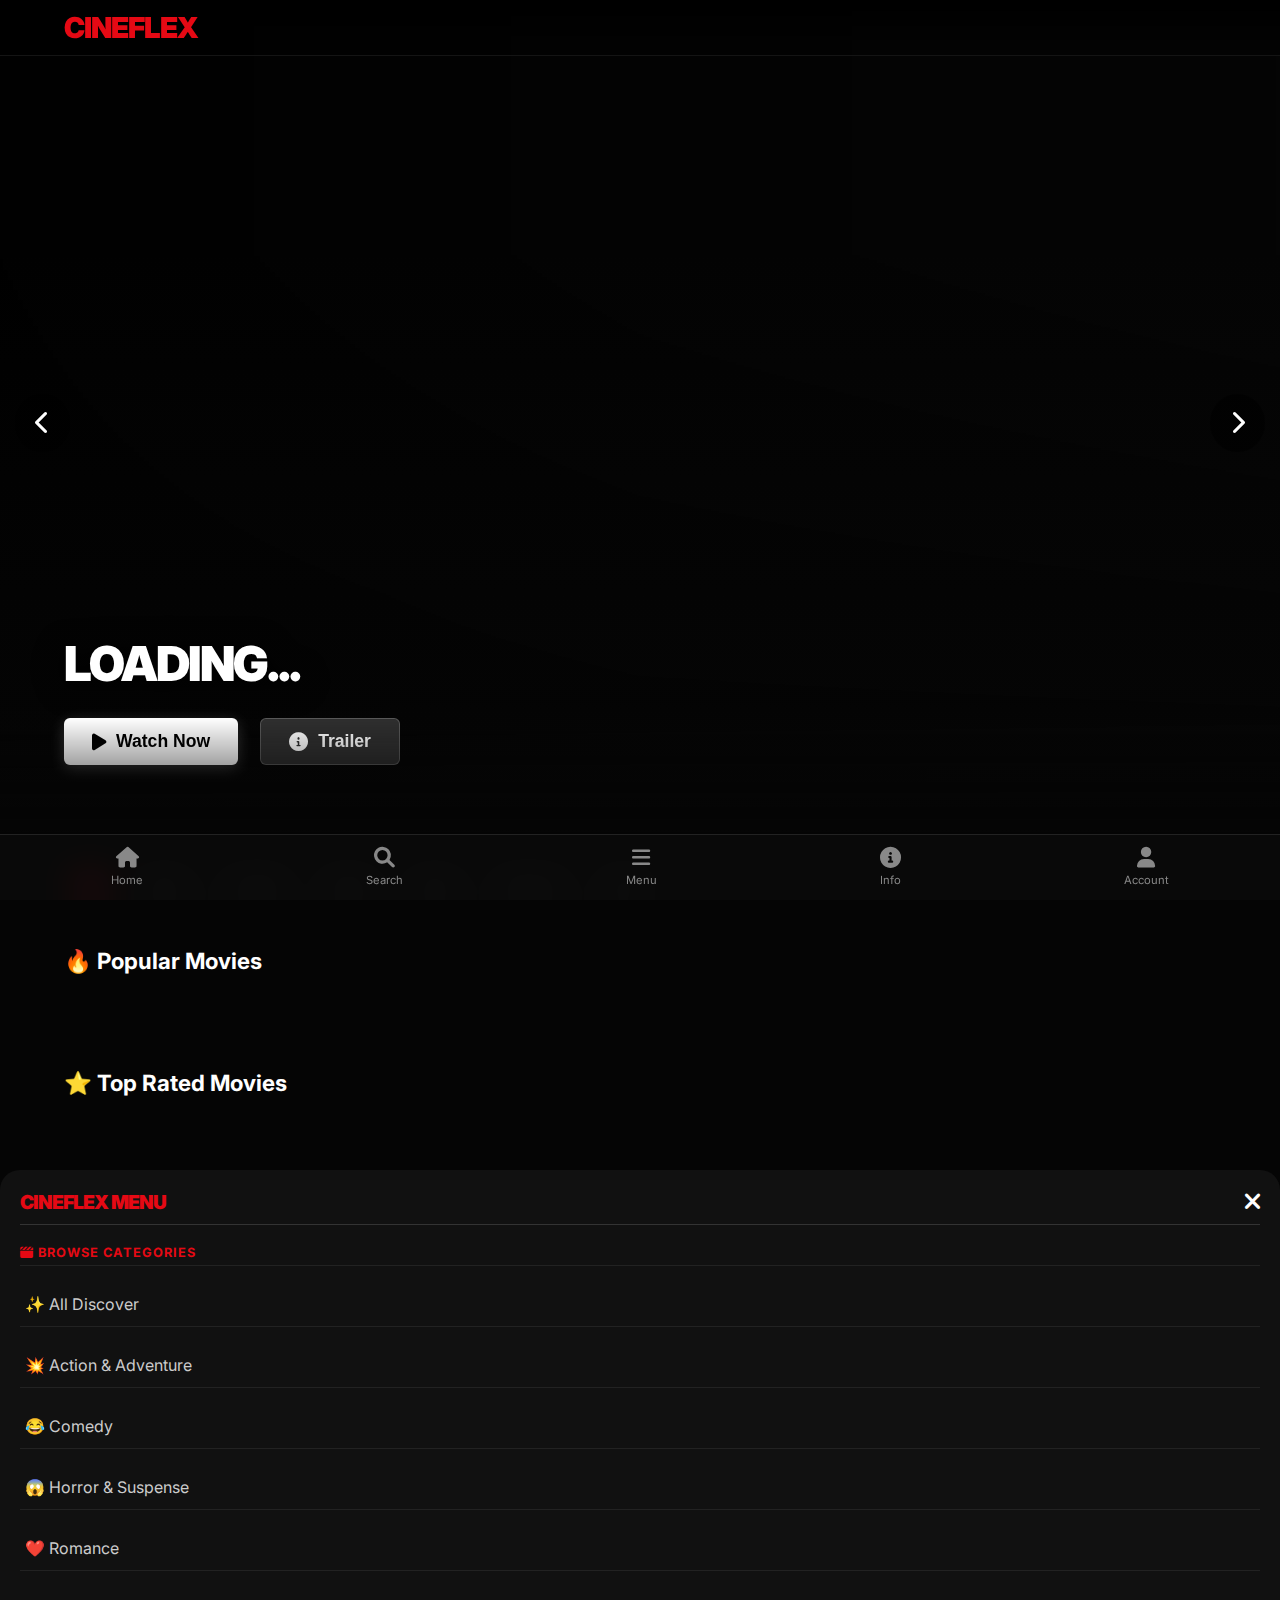
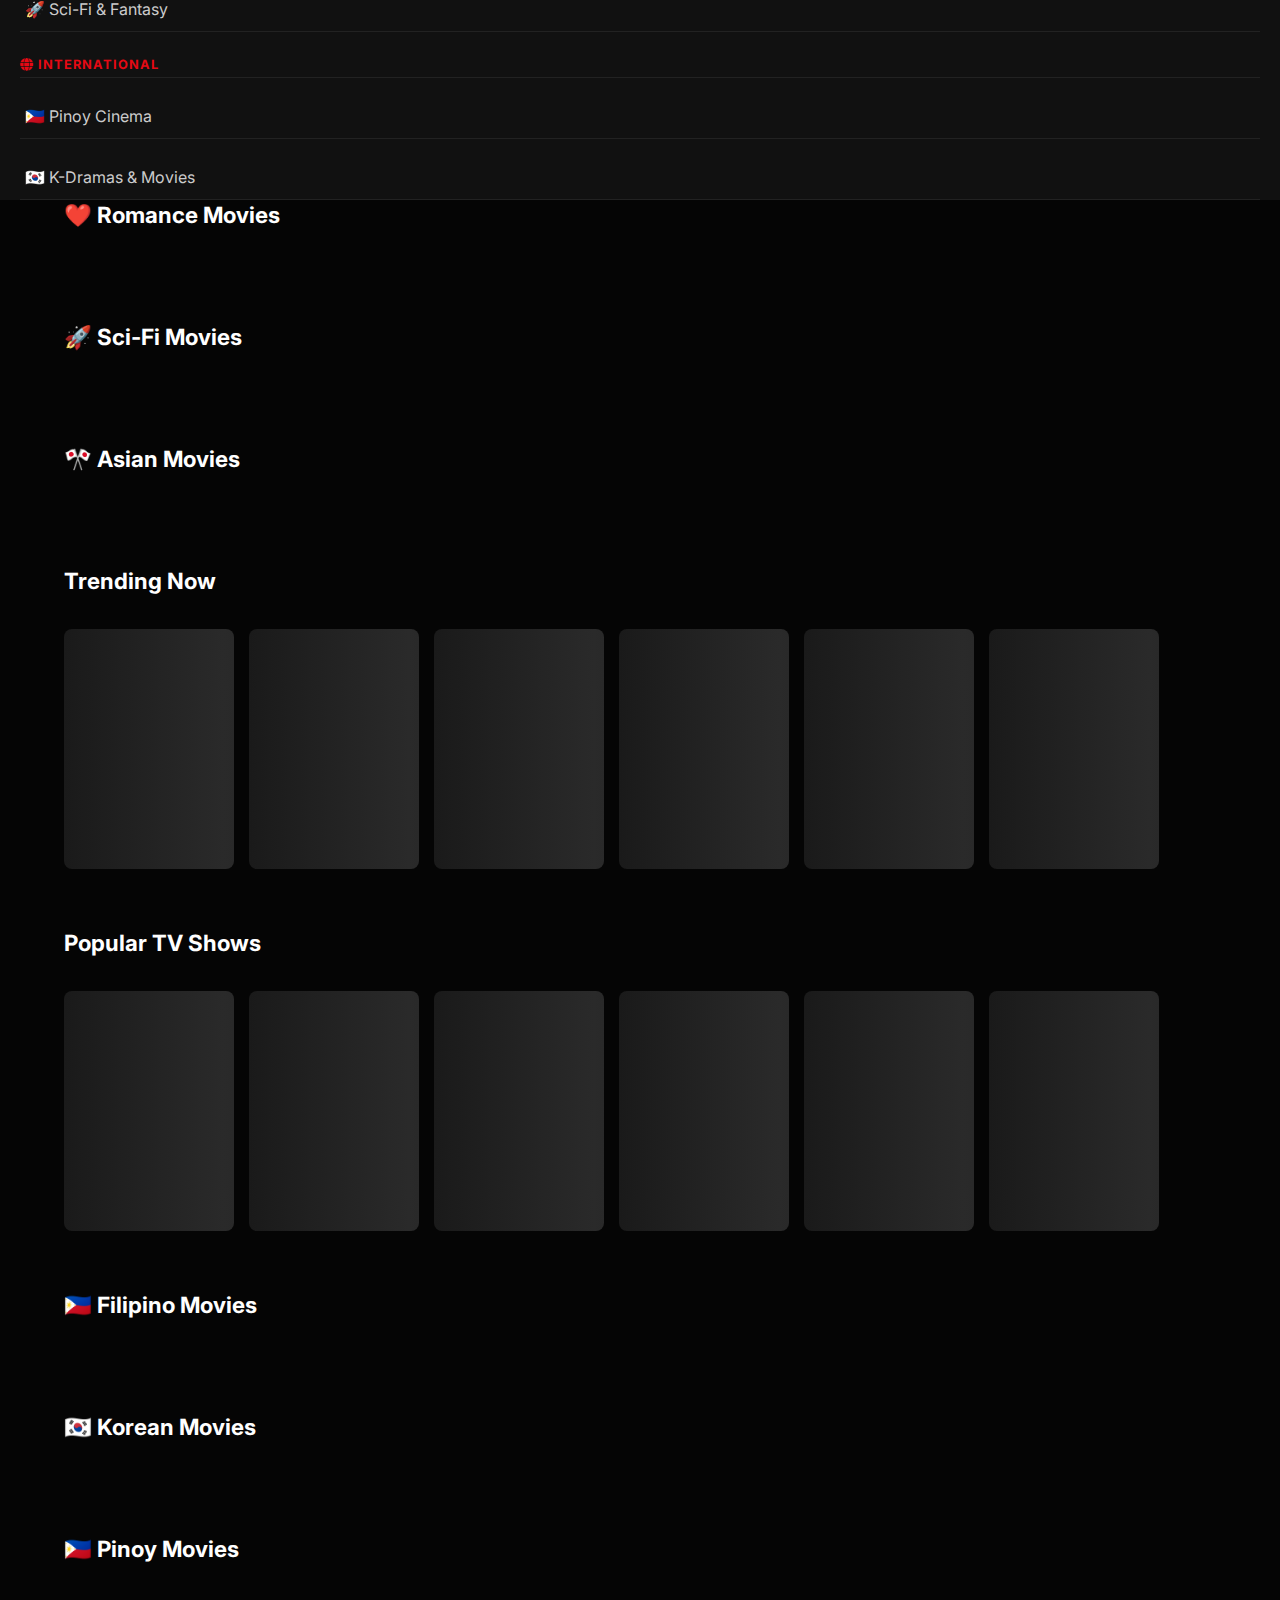
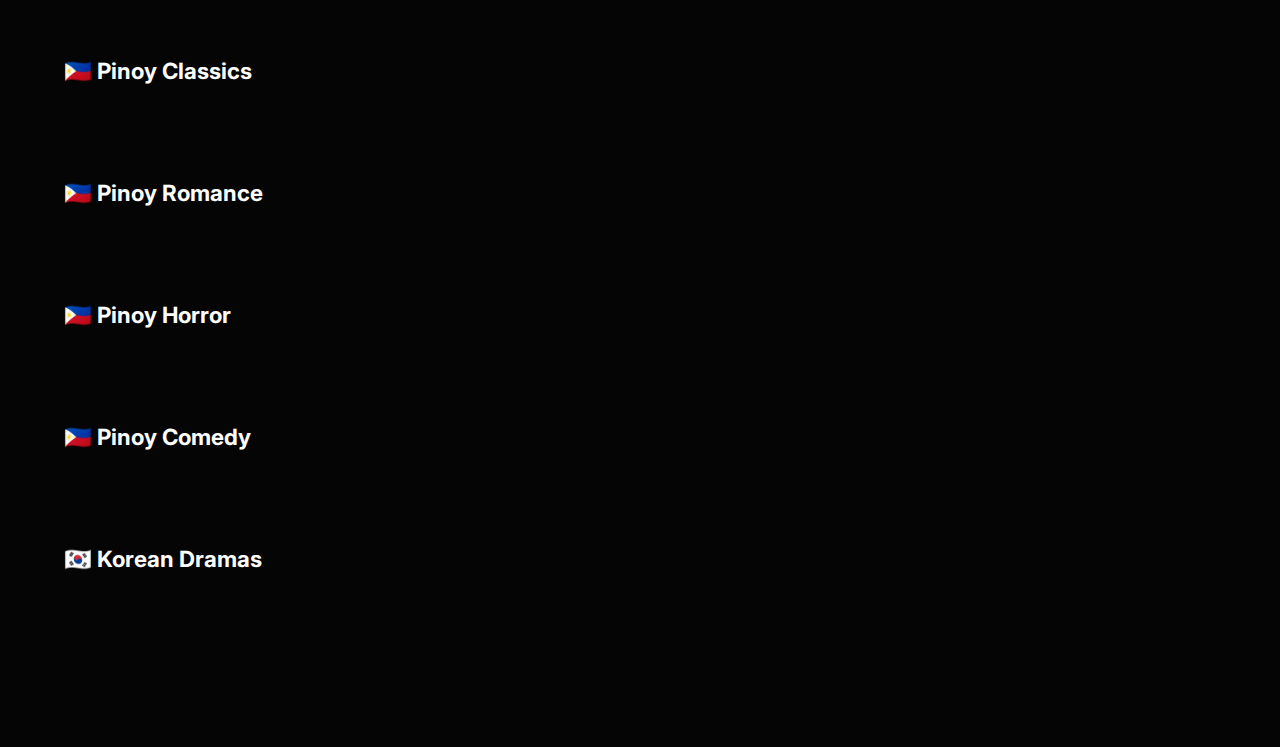
<file: index.html>
<!DOCTYPE html>
<html lang="en">
<head>
  <script async src="https://www.googletagmanager.com/gtag/js?id=G-WGQFTDMHGY"></script>
<script>
  window.dataLayer = window.dataLayer || [];
  function gtag(){dataLayer.push(arguments);}
  gtag('js', new Date());

  gtag('config', 'G-WGQFTDMHGY');
</script>
  
  <script src="https://pl28389725.effectivegatecpm.com/03/53/7d/03537deb3b1a6012bf51de011865aed1.js"></script>
  <meta name="apple-mobile-web-app-capable" content="yes">
<meta name="apple-mobile-web-app-status-bar-style" content="black-translucent">
<link rel="apple-touch-icon" href="icons/icon-192.png">

  <link rel="manifest" href="manifest.json">

<script>
  if ('serviceWorker' in navigator) {
    window.addEventListener('load', () => {
      navigator.serviceWorker.register('/sw.js')
        .then(reg => console.log('SW Registered!', reg))
        .catch(err => console.log('SW Registration failed', err));
    });
  }
</script>
  
  <meta name="apple-mobile-web-app-capable" content="yes">
<meta name="apple-mobile-web-app-status-bar-style" content="black-translucent">
<meta name="apple-mobile-web-app-title" content="CineFlex">
<link rel="apple-touch-icon" href="icons/icon-192.png">
  
  <meta charset="UTF-8">
  <meta name="viewport" content="width=device-width, initial-scale=1.0, viewport-fit=cover">
  <title>Cineflex - Premium Streaming</title>
  <link rel="stylesheet" href="home.css">
  <link rel="stylesheet" href="https://cdn.plyr.io/3.7.8/plyr.css" />
<style>
  :root { 
    --plyr-color-main: #e50914; /* Kulay ng buttons */
  } 
  .plyr { border-radius: 8px; overflow: hidden; margin-top: 10px; }
</style>
  <link rel="stylesheet" href="https://cdnjs.cloudflare.com/ajax/libs/font-awesome/6.0.0/css/all.min.css">
  <link href="https://fonts.googleapis.com/css2?family=Inter:wght@400;700;900&display=swap" rel="stylesheet">
</head>
<body>

  <nav class="navbar">
  <div class="logo">CINEFLEX</div>
</nav>

<div class="bottom-nav">
  <div class="nav-item" onclick="window.scrollTo({top: 0, behavior: 'smooth'})">
    <i class="fa-solid fa-house"></i>
    <span>Home</span>
  </div>
  <div class="nav-item" onclick="openSearch()">
    <i class="fa-solid fa-magnifying-glass"></i>
    <span>Search</span>
  </div>
  <div class="nav-item" onclick="openMenuDrawer()">
    <i class="fa-solid fa-bars"></i>
    <span>Menu</span>
  </div>
  <div class="nav-item" onclick="openDMCA()">
    <i class="fa-solid fa-circle-info"></i>
    <span>Info</span>
  </div>
  <div class="nav-item" onclick="openAccount()">
    <i class="fa-solid fa-user"></i>
    <span>Account</span>
  </div>
</div>
  <!-- DMCA MODAL -->
<div id="dmca-modal" class="modal">
  <div class="modal-content">
    <div class="modal-banner" style="background:#111;">
      <span class="close-modal" onclick="closeDMCA()">&times;</span>
    </div>
    <div class="modal-body">
      <h2>DMCA Policy</h2>

      <p>
        Cineflex respects the intellectual property rights of others.
        We comply with the Digital Millennium Copyright Act (DMCA) and
        respond to valid infringement notices.
      </p>

      <p>
        If you believe that your copyrighted work has been copied in a way
        that constitutes copyright infringement, please provide us with
        the following information:
      </p>

      <ul style="color:#bbb; line-height:1.6;">
        <li>Proof of ownership of the copyrighted content</li>
        <li>URL of the allegedly infringing material</li>
        <li>Your contact information</li>
        <li>A statement that the information is accurate</li>
      </ul>

      <p>
        Send DMCA notices to:<br>
        <b>dmca@cineflex.app</b>
      </p>

      <p style="font-size:0.85rem; color:#777;">
        We do not host any media files on our servers.
        All content is provided by third-party services.
      </p>
    </div>
  </div>
</div>
  
<!-- SEARCH OVERLAY -->
<div id="search-overlay" class="search-overlay">
  
  <div class="search-input-wrapper">
    <i class="fa-solid fa-magnifying-glass"></i>
    <input 
      type="text" 
      placeholder="Search movies or TV shows..."
      oninput="processSearch(this.value)"
      autofocus
    >
    <i class="fa-solid fa-xmark" onclick="closeSearch()" style="cursor:pointer;"></i>
  </div>

  <div id="search-results" class="search-results-grid"></div>

</div>
<div id="menu-drawer" class="drawer">
  <div class="drawer-header">
    <div class="logo" style="font-size: 1.2rem;">CINEFLEX MENU</div>
    <i class="fa-solid fa-xmark" onclick="closeMenuDrawer()" style="font-size: 1.5rem; cursor: pointer;"></i>
  </div>
  
  <div class="drawer-content">
    <div class="menu-section">
      <h4><i class="fa-solid fa-clapperboard"></i> Browse Categories</h4>
      <p onclick="filterByGenre('all', this); closeMenuDrawer()">✨ All Discover</p>
      <p onclick="filterByGenre('28', this); closeMenuDrawer()">💥 Action & Adventure</p>
      <p onclick="filterByGenre('35', this); closeMenuDrawer()">😂 Comedy</p>
      <p onclick="filterByGenre('27', this); closeMenuDrawer()">😱 Horror & Suspense</p>
      <p onclick="filterByGenre('10749', this); closeMenuDrawer()">❤️ Romance</p>
      <p onclick="filterByGenre('878', this); closeMenuDrawer()">🚀 Sci-Fi & Fantasy</p>
    </div>

    <div class="menu-section">
      <h4><i class="fa-solid fa-globe"></i> International</h4>
      <p onclick="scrollToSection('pinoy-list')">🇵🇭 Pinoy Cinema</p>
      <p onclick="scrollToSection('korean-tv-list')">🇰🇷 K-Dramas & Movies</p>
      <p onclick="scrollToSection('asian-list')">🎌 Anime & Asian Hits</p>
    </div>

    <div class="menu-section">
      <h4><i class="fa-solid fa-gears"></i> Account & Support</h4>
      <p onclick="openAccount()"><i class="fa-solid fa-user-gear"></i> Account Settings</p>
      <p onclick="openDMCA()"><i class="fa-solid fa-shield-halved"></i> Privacy & DMCA</p>
      <p onclick="window.location.reload()"><i class="fa-solid fa-rotate"></i> Refresh App</p>
    </div>
  </div>
</div>



  <header class="banner" id="banner">
  <div id="trailer-container" class="trailer-overlay">
    <div id="player"></div> <button class="close-trailer-btn" onclick="closeTrailer()">
        <i class="fa-solid fa-xmark"></i>
    </button>
  </div>

  <button class="banner-nav prev" onclick="changeBanner(-1)"><i class="fa-solid fa-chevron-left"></i></button>
  <button class="banner-nav next" onclick="changeBanner(1)"><i class="fa-solid fa-chevron-right"></i></button>

  <div class="banner-content">
    <h1 id="banner-title">Loading...</h1>
    <p id="banner-desc"></p>
    <div class="banner-buttons">
  <button class="play-btn" onclick="startPlayback()">
    <i class="fa-solid fa-play"></i> Watch Now
  </button>
  
  <button class="info-btn" onclick="playTrailer()">
    <i class="fa-solid fa-circle-info"></i> Trailer
  </button>
</div>
  </div>
  <div class="banner-fade"></div>
</header>



  <div class="genre-wrapper">
    <div class="genre-container" id="genre-list">
      <button class="genre-pill active" onclick="filterByGenre('all', this)">All</button>
      <button class="genre-pill" onclick="filterByGenre('28', this)">Action</button>
      <button class="genre-pill" onclick="filterByGenre('35', this)">Comedy</button>
      <button class="genre-pill" onclick="filterByGenre('18', this)">Drama</button>
      <button class="genre-pill" onclick="filterByGenre('27', this)">Horror</button>
      <button class="genre-pill" onclick="filterByGenre('10749', this)">Romance</button>
      <button class="genre-pill" onclick="filterByGenre('878', this)">Sci-Fi</button>
    </div>
  </div>

  <div id="player-container" class="player-wrapper" style="display:none;">
    <div class="player-header">
      <span id="player-title-display">Now Playing</span>
      <div class="player-controls">
  <div id="autoplay-container" style="display:none; align-items: center; gap: 10px; margin-right: 15px;">
    <span id="next-timer" style="color: var(--accent); font-weight: bold; font-size: 0.8rem;"></span>
    <label class="switch">
      <input type="checkbox" id="autoplay-toggle" checked>
      <span class="slider"></span>
    </label>
    <span style="font-size: 0.7rem; color: #888;">Auto-play</span>
  </div>
  <button id="next-ep-btn" class="next-btn" onclick="playNextEpisode()" style="display:none;">
    <i class="fa-solid fa-forward-step"></i> Next
  </button>
  <button onclick="closePlayer()" class="close-player-btn">×</button>
</div>
    </div>
    <div class="iframe-container" id="media-container">
  <div id="plyr-wrapper">
    <video id="player-gui" playsinline controls></video>
  </div>
  <iframe id="video-player" src="" frameborder="0" allowfullscreen scrolling="no" style="display:none;"></iframe>
</div>
  </div>

  <main class="content">

    <section class="row" id="my-list-section" style="display: none;">
      <h2 style="color: #ffd700;"><i class="fa-solid fa-star"></i> My List</h2>
      <div class="scroller" id="my-list"></div>
    </section>

    <section class="row" id="continue-watching-section" style="display: none;">
      <h2 style="color: #4cd137;"><i class="fa-solid fa-clock-rotate-left"></i> Continue Watching</h2>
      <div class="scroller" id="continue-list"></div>
    </section>

    <section class="row">
  <h2>🔥 Popular Movies</h2>
  <div class="scroller" id="popular-list"></div>
</section>

<section class="row">
  <h2>⭐ Top Rated Movies</h2>
  <div class="scroller" id="toprated-list"></div>
</section>

<section class="row">
  <h2>🎬 Now Playing</h2>
  <div class="scroller" id="nowplaying-list"></div>
</section>

<section class="row">
  <h2>⏳ Upcoming Movies</h2>
  <div class="scroller" id="upcoming-list"></div>
</section>

<section class="row">
  <h2>💥 Action Movies</h2>
  <div class="scroller" id="action-list"></div>
</section>

<section class="row">
  <h2>😂 Comedy Movies</h2>
  <div class="scroller" id="comedy-list"></div>
</section>

<section class="row">
  <h2>😱 Horror Movies</h2>
  <div class="scroller" id="horror-list"></div>
</section>

<section class="row">
  <h2>❤️ Romance Movies</h2>
  <div class="scroller" id="romance-list"></div>
</section>

<section class="row">
  <h2>🚀 Sci-Fi Movies</h2>
  <div class="scroller" id="scifi-list"></div>
</section>

<section class="row">
  <h2>🎌 Asian Movies</h2>
  <div class="scroller" id="asian-list"></div>
</section>
    <section class="row">
      <h2 id="row-title">Trending Now</h2>
      <div class="scroller" id="main-list"></div>
    </section>
    
    <section class="row" id="tv-section">
      <h2>Popular TV Shows</h2>
      <div class="scroller" id="tv-list"></div>
    </section>
    <section class="row">
  <h2>🇵🇭 Filipino Movies</h2>
  <div class="scroller" id="filipino-list"></div>
</section>

<section class="row">
  <h2>🇰🇷 Korean Movies</h2>
  <div class="scroller" id="korean-list"></div>
</section>

    <!-- 🇵🇭 PINOY SECTIONS (ADD ONLY) -->
<section class="row"><h2>🇵🇭 Pinoy Movies</h2><div class="scroller" id="pinoy-list"></div></section>
<section class="row"><h2>🇵🇭 Pinoy Classics</h2><div class="scroller" id="pinoy-classics-list"></div></section>
<section class="row"><h2>🇵🇭 Pinoy Romance</h2><div class="scroller" id="pinoy-romance-list"></div></section>
<section class="row"><h2>🇵🇭 Pinoy Horror</h2><div class="scroller" id="pinoy-horror-list"></div></section>
<section class="row"><h2>🇵🇭 Pinoy Comedy</h2><div class="scroller" id="pinoy-comedy-list"></div></section>

<!-- 🇰🇷 KOREAN SECTIONS -->
<section class="row"><h2>🇰🇷 Korean Dramas</h2><div class="scroller" id="korean-tv-list"></div></section>
  </main>

  <div id="details-modal" class="modal">
    <div class="modal-content">
      <div class="modal-banner" id="modal-banner">
        <span class="close-modal" onclick="closeModal()">&times;</span>
      </div>
      <div class="modal-body">
    <h2 id="modal-title"></h2>
    <div id="modal-meta-row"></div>
    <p id="modal-desc"></p>
    
    <div class="modal-actions">
        <button class="play-btn-large" onclick="startPlayback()">
            <i class="fa-solid fa-play"></i> Watch Now
        </button>
        <button class="trailer-btn" onclick="playTrailer()">
            <i class="fa-solid fa-film"></i> Trailer
        </button>
        <button class="mylist-btn" id="mylist-btn" onclick="toggleMyList()">
            <i class="fa-solid fa-plus"></i>
        </button>
    </div>

    <div id="episode-selector" class="episode-controls" style="display:none; margin-top: 20px;">
        <div class="selector-group">
            <label>Season</label>
            <select id="season-select" onchange="loadEpisodes(currentItem.id, this.value)"></select>
        </div>
        <div class="selector-group">
            <label>Episode</label>
            <select id="episode-select"></select>
        </div>
    </div>

    <div class="cast-section">
        <h4>Top Cast</h4>
        <div class="cast-scroller" id="modal-cast"></div>
    </div>

    <div class="similar-section">
        <h4>More Like This</h4>
        <div class="similar-grid" id="modal-similar"></div>
    </div>
</div>

  <script src="home.js"></script>
      <script>
  if ('serviceWorker' in navigator) {
    window.addEventListener('load', () => {
      navigator.serviceWorker.register('/sw.js')
        .then(reg => console.log('Service Worker registered!', reg))
        .catch(err => console.log('Service Worker registration failed', err));
    });
  }
      </script>


</body>
  </html>
</file>
<file: home.css>
:root { --bg: #050505; --accent: #e50914; --text: #ffffff; --card-w: 160px; --card-h: 240px; }
body { font-family: 'Inter', sans-serif; background: var(--bg); color: var(--text); margin: 0; overflow-x: hidden; }

.navbar { position: fixed; width: 100%; padding: 15px 5%; z-index: 1000; display: flex; justify-content: space-between; background: linear-gradient(to bottom, rgba(0,0,0,0.9), transparent); box-sizing: border-box; }
.logo { color: var(--accent); font-weight: 900; font-size: 1.8rem; letter-spacing: -1px; }
.nav-icons i { font-size: 1.2rem; cursor: pointer; margin-left: 20px; transition: 0.3s; }
.nav-icons i:hover { color: var(--accent); }

.banner { height: 75vh; background-size: cover; background-position: center top; position: relative; display: flex; align-items: center; padding: 0 5%; }
.banner-content { max-width: 600px; z-index: 2; }
.banner-fade { position: absolute; bottom: 0; left: 0; width: 100%; height: 100%; background: linear-gradient(to top, var(--bg) 5%, transparent 70%); }
.play-btn { background: white; color: black; border: none; padding: 12px 30px; border-radius: 4px; font-weight: bold; cursor: pointer; margin-right: 10px; font-size: 1rem; }
.info-btn { background: rgba(109, 109, 110, 0.7); color: white; border: none; padding: 12px 30px; border-radius: 4px; font-weight: bold; cursor: pointer; font-size: 1rem; }

.genre-wrapper { padding: 20px 5%; }
.genre-container { display: flex; gap: 10px; overflow-x: auto; padding-bottom: 10px; scrollbar-width: none; }
.genre-pill { background: #1a1a1a; border: 1px solid #333; color: white; padding: 8px 18px; border-radius: 20px; cursor: pointer; white-space: nowrap; transition: 0.3s; }
.genre-pill.active { background: var(--accent); border-color: var(--accent); }

.content { padding: 0 5%; }
.row { margin-bottom: 40px; }
.row h2 { font-size: 1.4rem; margin-bottom: 15px; display: flex; align-items: center; gap: 10px; }
.scroller { display: flex; gap: 15px; overflow-x: auto; padding: 10px 0; scrollbar-width: none; }

.card { min-width: var(--card-w); height: var(--card-h); border-radius: 8px; overflow: hidden; position: relative; cursor: pointer; transition: 0.4s cubic-bezier(0.175, 0.885, 0.32, 1.275); flex-shrink: 0; }
.card img { width: 100%; height: 100%; object-fit: cover; }
.card:hover { transform: scale(1.1); z-index: 10; box-shadow: 0 10px 20px rgba(0,0,0,0.5); }

.card-badges { position: absolute; top: 8px; left: 8px; right: 8px; display: flex; justify-content: space-between; z-index: 5; }
.badge-rating { background: var(--accent); color: white; font-size: 0.7rem; padding: 3px 6px; border-radius: 4px; font-weight: bold; }
.badge-year { background: rgba(0,0,0,0.7); font-size: 0.7rem; padding: 3px 6px; border-radius: 4px; backdrop-filter: blur(4px); }

@keyframes shimmer { 0% { background-position: -468px 0; } 100% { background-position: 468px 0; } }
.skeleton-card { 
  min-width: var(--card-w); height: var(--card-h); border-radius: 8px; flex-shrink: 0;
  background: #1a1a1a;
  background-image: linear-gradient(to right, #1a1a1a 0%, #2a2a2a 20%, #1a1a1a 40%, #1a1a1a 100%);
  background-repeat: no-repeat; background-size: 800px 100%;
  animation: shimmer 1.5s infinite linear;
}

.player-wrapper { width: 95%; max-width: 1100px; margin: 20px auto; background: #000; border-radius: 12px; overflow: hidden; border: 1px solid #333; }
.player-header { padding: 10px 20px; background: #1a1a1a; display: flex; justify-content: space-between; align-items: center; }
.player-controls { display: flex; align-items: center; gap: 10px; }
.close-player-btn { background: #e50914; color: #fff; border: none; padding: 6px 15px; border-radius: 4px; cursor: pointer; font-weight: bold; }
.iframe-container { position: relative; padding-bottom: 56.25%; height: 0; background: #000; }
.iframe-container iframe { position: absolute; top: 0; left: 0; width: 100%; height: 100%; }

.next-btn { background: #ffffff; color: #000000; border: none; padding: 6px 15px; border-radius: 4px; font-weight: bold; cursor: pointer; font-size: 0.8rem; display: flex; align-items: center; gap: 8px; }
.download-btn { background: #2ecc71; color: white; border: none; padding: 6px 15px; border-radius: 4px; font-weight: bold; cursor: pointer; font-size: 0.8rem; }

.search-overlay { position: fixed; inset: 0; background: rgba(5,5,5,0.98); z-index: 2000; display: none; padding: 80px 5% 40px; overflow-y: auto; }
.search-input-wrapper { display: flex; align-items: center; background: #1a1a1a; padding: 15px 25px; border-radius: 50px; margin: 0 auto 40px; max-width: 800px; border: 1px solid #333; }
.search-input-wrapper input { background: transparent; border: none; color: white; font-size: 1.2rem; width: 100%; outline: none; margin: 0 15px; }
.search-results-grid { display: grid; grid-template-columns: repeat(auto-fill, minmax(140px, 1fr)); gap: 25px; }
.search-card { cursor: pointer; text-align: center; }
.search-card img { width: 100%; border-radius: 8px; margin-bottom: 8px; }

.modal { position: fixed; inset: 0; background: rgba(0,0,0,0.9); display: none; align-items: center; justify-content: center; z-index: 1100; padding: 20px; }
.modal-content { background: #181818; width: 100%; max-width: 650px; border-radius: 15px; overflow: hidden; position: relative; }
.modal-banner { height: 300px; background-size: cover; background-position: center; position: relative; }
.modal-body { padding: 30px; }
.episode-controls { display: flex; gap: 15px; margin-bottom: 20px; background: #222; padding: 15px; border-radius: 8px; }
.selector-group { flex: 1; display: flex; flex-direction: column; gap: 5px; }
.selector-group select { background: #333; color: white; border: 1px solid #444; padding: 8px; border-radius: 4px; }
.modal-actions { display: flex; gap: 10px; }
.play-btn-large { flex: 2; background: var(--accent); color: white; border: none; padding: 12px; border-radius: 6px; font-weight: bold; cursor: pointer; }
.trailer-btn { flex: 1; background: #fff; color: #000; border: none; padding: 12px; border-radius: 6px; font-weight: bold; cursor: pointer; }
.mylist-btn { flex: 0.5; background: #333; color: #fff; border: none; padding: 12px; border-radius: 6px; cursor: pointer; }
.close-modal { position: absolute; right: 20px; top: 15px; font-size: 2.5rem; color: white; cursor: pointer; z-index: 10; }


.search-input-wrapper {
  display: flex;
  align-items: center;
  background: #222;
  padding: 15px 25px;
  border-radius: 50px;
  margin-bottom: 40px;
}

.search-input-wrapper input {
  background: transparent;
  border: none;
  color: white;
  font-size: 1.2rem;
  margin: 0 15px;
  width: 100%;
  outline: none;
}

.search-results-grid {
  display: grid;
  grid-template-columns: repeat(auto-fill, minmax(150px, 1fr));
  gap: 20px;
}

.search-card {
  cursor: pointer;
  transition: 0.3s;
}

.search-card img {
  width: 100%;
  border-radius: 8px;
}

.search-card p {
  font-size: 0.9rem;
  margin-top: 8px;
  text-align: center;
  color: #bbb;
}

.search-card:hover { transform: scale(1.05); }
.search-card:hover p { color: white; }

/* REUSE PLAYER STYLES FROM PREVIOUS CHAT */
.player-wrapper { width: 95%; max-width: 1100px; margin: 20px auto; background: #000; border-radius: 12px; overflow: hidden; border: 1px solid #333; }
.player-header { padding: 10px 20px; background: #1a1a1a; display: flex; justify-content: space-between; align-items: center; }
.close-player-btn { background: #e50914; color: #fff; border: none; padding: 5px 15px; border-radius: 4px; cursor: pointer; }
.iframe-container { position: relative; padding-bottom: 56.25%; height: 0; }
.iframe-container iframe { position: absolute; top: 0; left: 0; width: 100%; height: 100%; }
/* MODAL ACTIONS */
.modal-actions {
    display: flex;
    gap: 10px;
    margin-top: 20px;
}

.play-btn-large {
    flex: 2;
    background: var(--accent);
    color: white;
    border: none;
    padding: 12px;
    border-radius: 6px;
    font-weight: bold;
    cursor: pointer;
}

.mylist-btn {
    flex: 1;
    background: #333;
    color: white;
    border: 1px solid #444;
    padding: 12px;
    border-radius: 6px;
    font-weight: bold;
    cursor: pointer;
    transition: 0.3s;
}

.mylist-btn:hover {
    background: #444;
}

/* ROW SPACING */
#my-list-section {
    border-bottom: 1px solid #222;
    margin-bottom: 20px;
    padding-bottom: 10px;
}

#my-list-section h2 {
    color: #ffd700; /* Gold color to make My List stand out */
    font-size: 1.4rem;
}
/* CARD BADGE SYSTEM */
.card {
  position: relative; /* Necessary for absolute badges */
  min-width: 150px;
  height: 225px;
  border-radius: 10px;
  overflow: hidden;
  transition: transform 0.3s ease;
}

.card-badges {
  position: absolute;
  top: 8px;
  left: 0;
  right: 0;
  display: flex;
  justify-content: space-between;
  padding: 0 8px;
  z-index: 5;
  pointer-events: none; /* Allows clicks to pass through to the card */
}

.badge-rating {
  background: rgba(229, 9, 20, 0.9); /* Netflix Red */
  color: white;
  font-size: 0.7rem;
  font-weight: bold;
  padding: 3px 7px;
  border-radius: 4px;
  display: flex;
  align-items: center;
  gap: 3px;
}

.badge-year {
  background: rgba(0, 0, 0, 0.7);
  color: #ddd;
  font-size: 0.7rem;
  padding: 3px 7px;
  border-radius: 4px;
  backdrop-filter: blur(4px);
}

/* CARD HOVER INFO */
.card-info-overlay {
  position: absolute;
  bottom: 0;
  width: 100%;
  padding: 20px 10px 10px;
  background: linear-gradient(to top, rgba(0,0,0,0.9), transparent);
  opacity: 0;
  transition: opacity 0.3s ease;
}

.card:hover .card-info-overlay {
  opacity: 1;
}

.card-title {
  font-size: 0.8rem;
  font-weight: bold;
  white-space: nowrap;
  overflow: hidden;
  text-overflow: ellipsis;
}
/* NEW BUTTON STYLES */
.modal-actions {
    display: flex;
    gap: 10px;
    margin-top: 20px;
}

.trailer-btn {
    flex: 1;
    background: #ffffff;
    color: #000000;
    border: none;
    padding: 12px;
    border-radius: 6px;
    font-weight: bold;
    cursor: pointer;
    transition: 0.3s;
}

.trailer-btn:hover {
    background: #cccccc;
}

.player-controls {
    display: flex;
    align-items: center;
    gap: 15px;
}

.download-btn {
    background: #2ecc71; /* Green for download */
    color: white;
    border: none;
    padding: 6px 15px;
    border-radius: 4px;
    font-weight: bold;
    cursor: pointer;
    font-size: 0.8rem;
}

.download-btn:hover {
    background: #27ae60;
}

/* Meta Data row inside Modal */
#modal-meta-row {
    display: flex;
    gap: 15px;
    color: #aaa;
    font-size: 0.9rem;
    margin-bottom: 10px;
}
.episode-controls {
    display: flex;
    gap: 15px;
    margin-bottom: 20px;
    background: #222;
    padding: 15px;
    border-radius: 8px;
}

.selector-group {
    flex: 1;
    display: flex;
    flex-direction: column;
    gap: 5px;
}

.selector-group label {
    font-size: 0.7rem;
    text-transform: uppercase;
    color: #888;
    font-weight: bold;
}

.selector-group select {
    background: #333;
    color: white;
    border: 1px solid #444;
    padding: 8px;
    border-radius: 4px;
    outline: none;
}
/* Add to home.css */
.next-btn {
    background: #ffffff;
    color: #000000;
    border: none;
    padding: 6px 15px;
    border-radius: 4px;
    font-weight: bold;
    cursor: pointer;
    font-size: 0.8rem;
    transition: 0.3s;
    display: flex;
    align-items: center;
    gap: 8px;
}

.next-btn:hover {
    background: var(--accent);
    color: white;
}

.next-btn i {
    font-size: 0.9rem;
}
/* Autoplay Toggle Switch */
.switch {
  position: relative;
  display: inline-block;
  width: 34px;
  height: 20px;
}

.switch input { opacity: 0; width: 0; height: 0; }

.slider {
  position: absolute;
  cursor: pointer;
  top: 0; left: 0; right: 0; bottom: 0;
  background-color: #333;
  transition: .4s;
  border-radius: 20px;
}

.slider:before {
  position: absolute;
  content: "";
  height: 14px;
  width: 14px;
  left: 3px;
  bottom: 3px;
  background-color: white;
  transition: .4s;
  border-radius: 50%;
}

input:checked + .slider { background-color: var(--accent); }
input:checked + .slider:before { transform: translateX(14px); }

#next-timer {
  font-family: monospace;
  letter-spacing: 1px;
}
.banner { position: relative; }

/* Style para sa arrows */
.banner-nav {
    position: absolute;
    top: 50%;
    transform: translateY(-50%);
    background: rgba(0, 0, 0, 0.5);
    color: white;
    border: none;
    padding: 15px 20px;
    font-size: 1.5rem;
    cursor: pointer;
    z-index: 10;
    transition: 0.3s;
    border-radius: 50%; /* Pabilog na arrow buttons */
    margin: 0 15px;
}

.banner-nav:hover { background: var(--accent); }
.banner-nav.prev { left: 0; }
.banner-nav.next { right: 0; }

.banner-buttons { display: flex; gap: 10px; }
#trailer-container iframe {
    width: 100%;
    height: 100%;
    object-fit: cover;
}

/* Para hindi matakpan ng banner-fade ang video */
#trailer-container {
    z-index: 5 !important;
}
/* Container ng Trailer */
.trailer-overlay {
    position: absolute;
    top: 0;
    left: 0;
    width: 100%;
    height: 100%;
    display: none;
    z-index: 10000; /* Mataas para matakpan ang banner content */
    background: #000;
}

/* Ang Close Button */
.close-trailer-btn {
    position: absolute;
    top: 80px; /* Binabaan natin para hindi matakpan ng Navbar/Account icon */
    right: 30px;
    z-index: 10001; /* Pinakamataas na layer */
    background: rgba(229, 9, 20, 0.9); /* Kulay Cineflex Red para madaling makita */
    color: white;
    border: none;
    width: 45px;
    height: 45px;
    border-radius: 50%;
    cursor: pointer;
    font-size: 1.5rem;
    display: flex;
    align-items: center;
    justify-content: center;
    box-shadow: 0 0 15px rgba(0,0,0,0.5);
    transition: transform 0.2s ease;
}

.close-trailer-btn:hover {
    transform: scale(1.1);
    background: #ff0000;
}

/* Siguraduhin na ang video ay full screen sa loob ng banner */
#player iframe {
    width: 100%;
    height: 100%;
    border: none;
}
/* Container ng buttons */
.banner-buttons {
    display: flex;
    gap: 12px;
    margin-top: 25px;
}

/* Premium Watch Now Button */
.play-btn {
    display: flex;
    align-items: center;
    gap: 10px;
    background-color: #ffffff; /* Puting-puti para lumitaw */
    color: #000000;
    border: none;
    padding: 12px 28px;
    font-size: 1.1rem;
    font-weight: 700;
    border-radius: 6px;
    cursor: pointer;
    transition: all 0.3s cubic-bezier(0.4, 0, 0.2, 1);
    box-shadow: 0 4px 15px rgba(255, 255, 255, 0.2);
}

.play-btn:hover {
    background-color: var(--accent); /* Nagiging pula (Cineflex red) kapag hinover */
    color: #ffffff;
    transform: translateY(-3px) scale(1.05);
    box-shadow: 0 6px 20px rgba(229, 9, 20, 0.4);
}

/* Premium Glassmorphism Trailer Button */
.info-btn {
    display: flex;
    align-items: center;
    gap: 10px;
    background: rgba(109, 109, 110, 0.4); /* Semi-transparent */
    color: #ffffff;
    border: 1px solid rgba(255, 255, 255, 0.2);
    backdrop-filter: blur(10px); /* Blur effect sa likod */
    padding: 12px 28px;
    font-size: 1.1rem;
    font-weight: 700;
    border-radius: 6px;
    cursor: pointer;
    transition: all 0.3s ease;
}

.info-btn:hover {
    background: rgba(109, 109, 110, 0.7);
    border: 1px solid rgba(255, 255, 255, 0.5);
    transform: translateY(-3px);
}

/* Icon size adjustment */
.play-btn i, .info-btn i {
    font-size: 1.2rem;
}

/* Mobile responsive buttons */
@media (max-width: 768px) {
    .play-btn, .info-btn {
        padding: 10px 20px;
        font-size: 0.9rem;
    }
}

.banner {
    /* Existing properties mo... */
    background-image: linear-gradient(
        to right, 
        rgba(0, 0, 0, 0.8) 0%, 
        rgba(0, 0, 0, 0.3) 50%, 
        transparent 100%
    ), 
    linear-gradient(
        to top, 
        var(--bg) 0%, 
        transparent 20%
    );
}
/* Bottom Navigation Style */
.bottom-nav {
    position: fixed;
    bottom: 0;
    left: 0;
    width: 100%;
    height: 65px;
    background: rgba(10, 10, 10, 0.95);
    backdrop-filter: blur(15px);
    display: flex;
    justify-content: space-around;
    align-items: center;
    z-index: 11000; /* Mas mataas sa lahat */
    border-top: 1px solid rgba(255, 255, 255, 0.1);
    padding-bottom: env(safe-area-inset-bottom); /* Para sa iPhones */
}

.nav-item {
    display: flex;
    flex-direction: column;
    align-items: center;
    color: #888;
    cursor: pointer;
    transition: 0.3s;
    font-size: 0.7rem;
    gap: 4px;
}

.nav-item i {
    font-size: 1.3rem;
}

.nav-item:hover, .nav-item.active {
    color: var(--accent);
}

/* Menu Drawer Style */
.drawer {
    position: fixed;
    bottom: -100%; /* Nakatago sa baba */
    left: 0;
    width: 100%;
    height: 50vh;
    background: #111;
    z-index: 12000;
    transition: 0.4s cubic-bezier(0.4, 0, 0.2, 1);
    border-radius: 20px 20px 0 0;
    padding: 20px;
    box-sizing: border-box;
}

.drawer.open {
    bottom: 0;
}

.drawer-header {
    display: flex;
    justify-content: space-between;
    align-items: center;
    margin-bottom: 20px;
    border-bottom: 1px solid #333;
    padding-bottom: 10px;
}

.drawer-content p {
    padding: 15px 0;
    font-size: 1.1rem;
    border-bottom: 1px solid #222;
    cursor: pointer;
}

/* Adjust body to not hide content behind nav */
body {
    padding-bottom: 80px;
}
/* ===== ADD-ONLY: FULL FIT BANNER TRAILER ===== */
#trailer-container {
  position: absolute;
  inset: 0;
  width: 100%;
  height: 100%;
  background: #000;
  display: none;
  overflow: hidden;
}

#player {
  position: absolute;
  inset: 0;
  width: 100%;
  height: 100%;
}

#player iframe {
  width: 100%;
  height: 100%;
  object-fit: cover;
  border: none;
}

/* Iangat ang banner content sa ibabaw ng video */
.banner-content {
  position: relative;
  z-index: 5;
}

/* Iangat din ang fade */
.banner-fade {
  z-index: 4;
  }
/* ===== ADD-ONLY: BANNER DETAILS SA BABA ===== */
.banner {
  align-items: flex-end; /* ibaba ang content */
  padding-bottom: 80px; /* space sa ilalim */
}

/* Container ng text + buttons */
.banner-content {
  max-width: 650px;
  z-index: 6;
}

/* Title mas cinematic */
#banner-title {
  font-size: 3rem;
  font-weight: 900;
  margin-bottom: 10px;
  text-shadow: 0 4px 20px rgba(0,0,0,0.8);
}

/* Description */
#banner-desc {
  font-size: 1rem;
  line-height: 1.5;
  color: #ddd;
  max-width: 600px;
  margin-bottom: 25px;
  text-shadow: 0 2px 10px rgba(0,0,0,0.8);
}

/* Buttons alignment */
.banner-buttons {
  display: flex;
  gap: 12px;
}

/* Mobile adjustments */
@media (max-width: 768px) {
  #banner-title {
    font-size: 2rem;
  }

  #banner-desc {
    font-size: 0.9rem;
  }

  .banner {
    padding-bottom: 60px;
  }
}
/* Mas malakas na fade sa baba para readable ang text */
.banner-fade {
  background: linear-gradient(
    to top,
    rgba(5,5,5,0.95) 0%,
    rgba(5,5,5,0.6) 30%,
    transparent 70%
  );
}
.menu-section {
    margin-bottom: 25px;
}

.menu-section h4 {
    color: var(--accent);
    font-size: 0.8rem;
    text-transform: uppercase;
    letter-spacing: 1px;
    margin-bottom: 10px;
    border-bottom: 1px solid #222;
    padding-bottom: 5px;
}

.drawer-content p {
    padding: 12px 5px !important;
    font-size: 1rem !important;
    color: #ccc;
    display: flex;
    align-items: center;
    gap: 10px;
    transition: 0.2s;
}

.drawer-content p:hover {
    color: white;
    background: rgba(255,255,255,0.05);
    padding-left: 10px !important;
}

.drawer {
    height: 70vh !important; /* Itinaas ko nang konti para kumasya ang bagong items */
    overflow-y: auto;
}
.cast-section {
    margin: 20px 0;
}

.cast-section h4 {
    font-size: 0.9rem;
    color: var(--accent);
    margin-bottom: 10px;
    text-transform: uppercase;
}

.cast-scroller {
    display: flex;
    gap: 12px;
    overflow-x: auto;
    padding-bottom: 10px;
    scrollbar-width: none; /* Hide scrollbar for Firefox */
}

.cast-scroller::-webkit-scrollbar {
    display: none; /* Hide scrollbar for Chrome/Safari */
}

.cast-card {
    min-width: 80px;
    text-align: center;
}

.cast-card img {
    width: 70px;
    height: 70px;
    border-radius: 50%; /* Gawing circle ang mukha */
    object-fit: cover;
    border: 2px solid #333;
    margin-bottom: 5px;
}

.cast-name {
    font-size: 0.75rem;
    font-weight: bold;
    color: #fff;
    margin: 0;
    white-space: nowrap;
    overflow: hidden;
    text-overflow: ellipsis;
    max-width: 80px;
}

.cast-character {
    font-size: 0.65rem;
    color: #888;
    margin: 0;
    white-space: nowrap;
    overflow: hidden;
    text-overflow: ellipsis;
    max-width: 80px;
}
.similar-section {
    margin-top: 25px;
    padding-top: 20px;
    border-top: 1px solid #333;
}

.similar-section h4 {
    font-size: 0.9rem;
    color: var(--accent);
    margin-bottom: 15px;
    text-transform: uppercase;
}

.similar-grid {
    display: grid;
    grid-template-columns: repeat(3, 1fr); /* Tatlong column para sa mobile */
    gap: 10px;
    max-height: 400px; /* Limitahan ang taas para hindi masyadong mahaba ang modal */
    overflow-y: auto;
    padding-right: 5px;
}

/* Custom scrollbar para sa grid */
.similar-grid::-webkit-scrollbar {
    width: 4px;
}
.similar-grid::-webkit-scrollbar-thumb {
    background: #333;
    border-radius: 10px;
}

.similar-card {
    cursor: pointer;
    transition: 0.2s;
}

.similar-card:hover {
    transform: translateY(-5px);
}

.similar-card img {
    width: 100%;
    border-radius: 6px;
    aspect-ratio: 2/3;
    object-fit: cover;
    background: #222;
}

.similar-card p {
    font-size: 0.7rem;
    margin-top: 5px;
    color: #bbb;
    display: -webkit-box;
    -webkit-line-clamp: 2;
    -webkit-box-orient: vertical;
    overflow: hidden;
    text-align: center;
}

@media (min-width: 600px) {
    .similar-grid {
        grid-template-columns: repeat(4, 1fr); /* Apat na column kapag malaki ang screen */
    }
}
.modal-content {
    max-height: 90vh; /* Para laging pasok sa screen */
    overflow-y: auto; /* Para ma-scroll ang loob ng modal */
}

.cast-scroller {
    display: flex;
    gap: 15px;
    overflow-x: auto;
    padding: 10px 0;
}

.similar-grid {
    display: grid;
    grid-template-columns: repeat(3, 1fr); /* 3 cards per row */
    gap: 10px;
    margin-top: 15px;
}

.similar-card img {
    width: 100%;
    border-radius: 8px;
    aspect-ratio: 2/3;
    object-fit: cover;
}
.modal-actions {
    display: flex;
    gap: 10px;
    margin: 20px 0;
    flex-wrap: wrap; /* Para mag-adjust sa maliit na screen */
}

.play-btn-large {
    flex: 2; /* Mas mahaba ang Watch Now button */
    background: var(--accent);
    color: white;
    border: none;
    padding: 12px;
    border-radius: 5px;
    font-weight: bold;
    cursor: pointer;
}

.trailer-btn, .mylist-btn {
    flex: 1;
    background: rgba(255,255,255,0.1);
    color: white;
    border: 1px solid rgba(255,255,255,0.3);
    padding: 12px;
    border-radius: 5px;
    cursor: pointer;
}

/* Siguraduhin na walang ibang buttons na lumalabas */
.modal-body button:nth-child(n+5) {
    display: none !important;
}
/* --- PREMIUM UPGRADE START --- */

:root {
    --bg: #050505;
    --accent: #e50914;
    --accent-glow: rgba(229, 9, 20, 0.4);
    --glass: rgba(20, 20, 20, 0.75);
    --text: #ffffff;
    --card-w: 170px; /* Slightly wider cards */
}

/* Glassmorphism Navbar */
.navbar {
    background: linear-gradient(to bottom, rgba(0,0,0,0.95) 0%, transparent 100%) !important;
    backdrop-filter: blur(12px);
    -webkit-backdrop-filter: blur(12px);
    border-bottom: 1px solid rgba(255,255,255,0.08);
}

/* Cinematic Banner */
.banner {
    height: 85vh !important;
    mask-image: linear-gradient(to bottom, black 85%, transparent 100%);
}

.banner-content h1 {
    font-size: clamp(2.5rem, 8vw, 4.5rem);
    font-weight: 900;
    text-transform: uppercase;
    letter-spacing: -2px;
    margin-bottom: 10px;
    filter: drop-shadow(0 0 10px rgba(0,0,0,0.5));
}

/* Premium Card Hover Effect */
.card {
    transition: transform 0.4s cubic-bezier(0.25, 1, 0.5, 1), box-shadow 0.4s ease !important;
}

.card:hover {
    transform: scale(1.1) translateY(-10px) !important;
    box-shadow: 0 20px 40px rgba(0,0,0,0.9), 0 0 20px var(--accent-glow) !important;
    z-index: 99;
}

.card img {
    border: 1px solid rgba(255,255,255,0.1);
}

/* Horizontal Scrolling Snap */
.scroller {
    display: flex;
    overflow-x: auto;
    scroll-behavior: smooth;
    scroll-snap-type: x mandatory;
    gap: 15px;
    padding: 20px 0;
}

.card {
    scroll-snap-align: start;
    flex: 0 0 auto;
}

/* Hide Scrollbars but keep functionality */
.scroller::-webkit-scrollbar {
    display: none;
}

/* Full Screen Modal Upgrade */
.modal {
    background: rgba(0,0,0,0.85) !important;
    backdrop-filter: blur(20px);
}

.modal-content {
    background: #141414 !important;
    border: 1px solid rgba(255,255,255,0.1);
    box-shadow: 0 0 100px rgba(0,0,0,1);
    border-radius: 12px;
}

/* --- PREMIUM UPGRADE END --- */
/* --- PREMIUM UPGRADE START --- */

:root {
    --bg: #050505;
    --accent: #e50914;
    --accent-glow: rgba(229, 9, 20, 0.4);
    --glass: rgba(20, 20, 20, 0.75);
    --text: #ffffff;
    --card-w: 170px; /* Slightly wider cards */
}

/* Glassmorphism Navbar */
.navbar {
    background: linear-gradient(to bottom, rgba(0,0,0,0.95) 0%, transparent 100%) !important;
    backdrop-filter: blur(12px);
    -webkit-backdrop-filter: blur(12px);
    border-bottom: 1px solid rgba(255,255,255,0.08);
}

/* Cinematic Banner */
.banner {
    height: 85vh !important;
    mask-image: linear-gradient(to bottom, black 85%, transparent 100%);
}

.banner-content h1 {
    font-size: clamp(2.5rem, 8vw, 4.5rem);
    font-weight: 900;
    text-transform: uppercase;
    letter-spacing: -2px;
    margin-bottom: 10px;
    filter: drop-shadow(0 0 10px rgba(0,0,0,0.5));
}

/* Premium Card Hover Effect */
.card {
    transition: transform 0.4s cubic-bezier(0.25, 1, 0.5, 1), box-shadow 0.4s ease !important;
}

.card:hover {
    transform: scale(1.1) translateY(-10px) !important;
    box-shadow: 0 20px 40px rgba(0,0,0,0.9), 0 0 20px var(--accent-glow) !important;
    z-index: 99;
}

.card img {
    border: 1px solid rgba(255,255,255,0.1);
}

/* Horizontal Scrolling Snap */
.scroller {
    display: flex;
    overflow-x: auto;
    scroll-behavior: smooth;
    scroll-snap-type: x mandatory;
    gap: 15px;
    padding: 20px 0;
}

.card {
    scroll-snap-align: start;
    flex: 0 0 auto;
}

/* Hide Scrollbars but keep functionality */
.scroller::-webkit-scrollbar {
    display: none;
}

/* Full Screen Modal Upgrade */
.modal {
    background: rgba(0,0,0,0.85) !important;
    backdrop-filter: blur(20px);
}

.modal-content {
    background: #141414 !important;
    border: 1px solid rgba(255,255,255,0.1);
    box-shadow: 0 0 100px rgba(0,0,0,1);
    border-radius: 12px;
}

/* --- PREMIUM UPGRADE END --- */
/* --- ADD ONLY: SERVER SWITCHER UI --- */
.server-options {
    display: flex;
    gap: 10px;
    margin: 15px 0;
    flex-wrap: wrap;
    justify-content: center;
}

.srv-btn {
    background: #222;
    color: #fff;
    border: 1px solid #444;
    padding: 8px 16px;
    border-radius: 5px;
    cursor: pointer;
    font-size: 14px;
    transition: 0.3s;
}
/* Responsive Grid para sa lahat */
.main-list, .tv-list, .similar-grid {
    display: grid;
    grid-template-columns: repeat(auto-fill, minmax(150px, 1fr)); /* Kusa mag-adjust ang columns */
    gap: 15px;
    padding: 20px;
}

/* Hover Effect na gumagana sa Mouse at Touch */
.card {
    transition: transform 0.3s cubic-bezier(0.4, 0, 0.2, 1);
    border-radius: 8px;
    overflow: hidden;
}

@media (min-width: 1024px) {
    .card:hover {
        transform: scale(1.1);
        z-index: 5;
        box-shadow: 0 10px 20px rgba(0,0,0,0.5);
    }
}


.srv-btn:hover {
    background: var(--accent);
    border-color: var(--accent);
}

.srv-btn.active {
    background: var(--accent);
    border-color: var(--accent);
    box-shadow: 0 0 10px var(--accent);
}
.navbar {
    display: flex;
    align-items: center;
    justify-content: space-between;
    padding: 10px 5%;
    background: linear-gradient(to bottom, rgba(0,0,0,0.8) 0%, transparent 100%);
    transition: background 0.3s;
}

/* Kapag nag-scroll pababa, iigsi o iitim ang navbar */
.navbar.scrolled {
    background: #050505;
}

.search-container input, .modal-content {
    background: rgba(255, 255, 255, 0.05) !important;
    backdrop-filter: blur(15px); /* Blurred background effect */
    -webkit-backdrop-filter: blur(15px);
    border: 1px solid rgba(255, 255, 255, 0.1);
    color: white;
}
</file>
